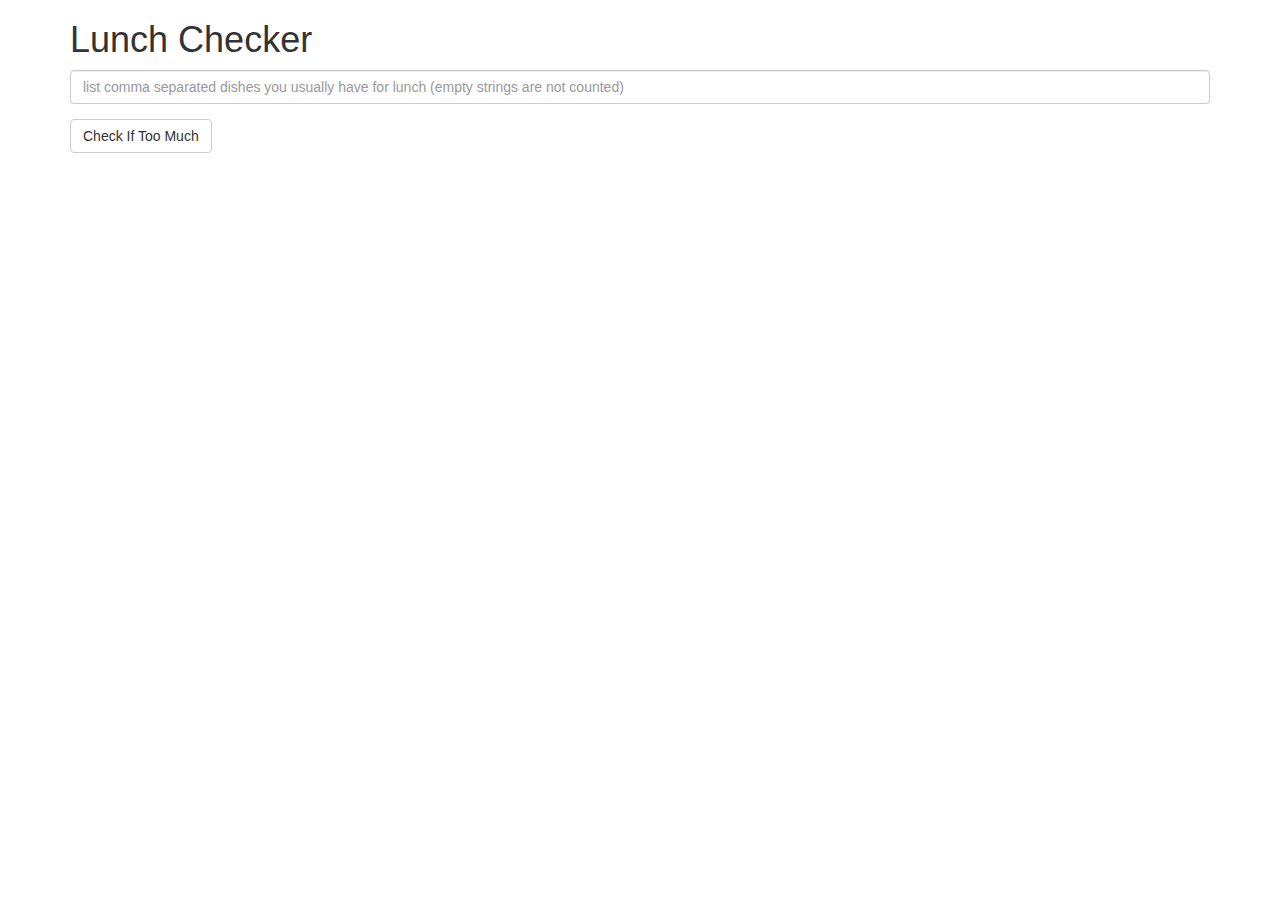
<file: assignment1/index.html>
<!doctype html>
<html lang="en" ng-app="LunchCheck">
  <head>
    <title>Lunch Checker</title>
    <meta name="viewport" content="width=device-width, initial-scale=1">
    <script src="angular.min.js"></script>
    <script src="app.js"></script>
    <link rel="stylesheet" href="styles/bootstrap.min.css">
    <style>
      .message { font-size: 1.3em; font-weight: bold; }
    </style>
  </head>
<body>
   <div class="container" ng-controller="LunchCheckController">
     <h1>Lunch Checker</h1>

         <div class="form-group">
             <input id="lunch-menu" type="text"
             placeholder="list comma separated dishes you usually have for lunch (empty strings are not counted)"
             class="form-control"
             ng-model="dishes"
             ng-style="lunchMenuStyle">
         </div>
         <div class="form-group">
             <button ng-click="checkIfTooMuch();" class="btn btn-default">Check If Too Much</button>
         </div>
         <div class="form-group message" ng-style="messageStyle">
           {{checkIfTooMuchMsg}}
         </div>
   </div>

</body>
</html>
</file>
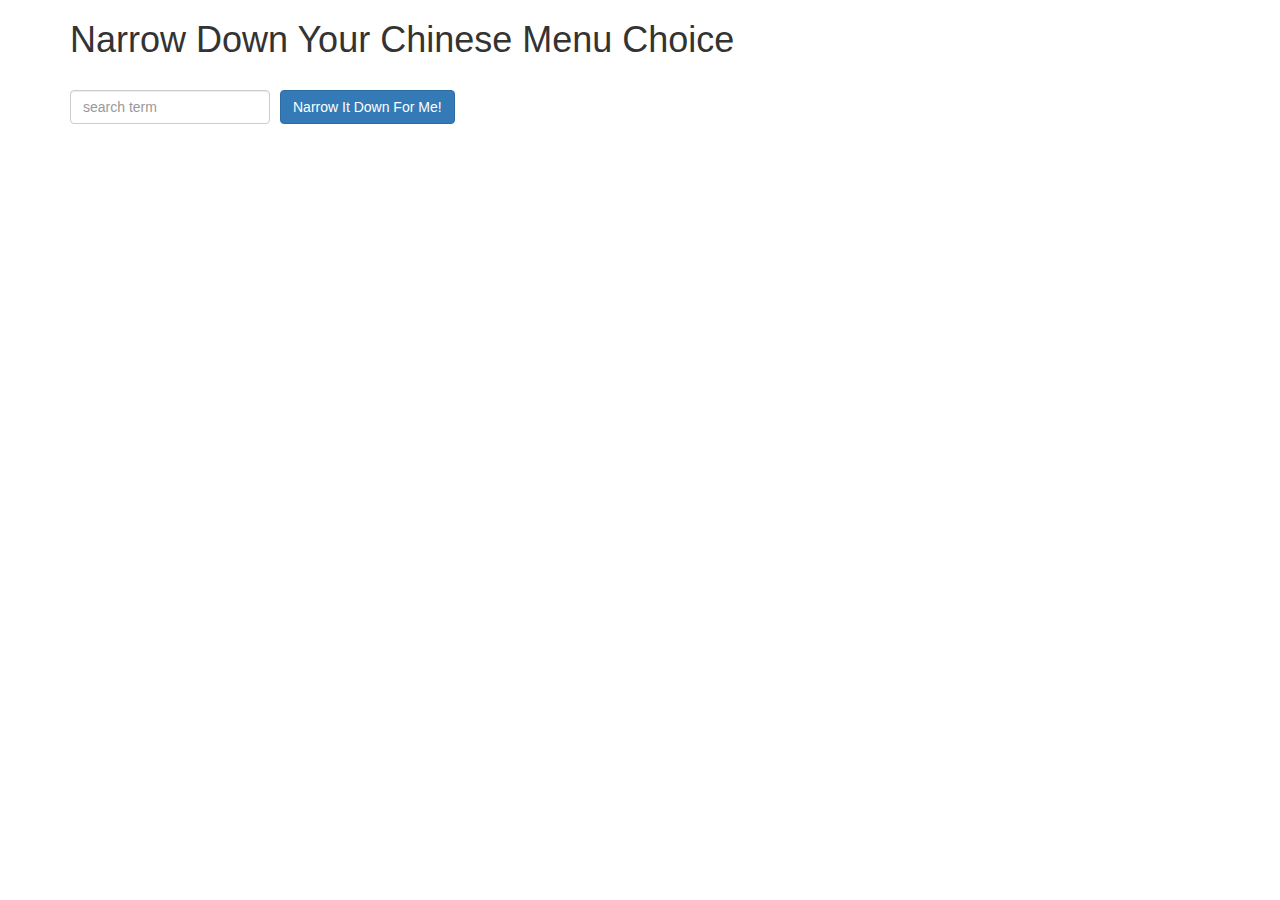
<file: assignment3/index.html>
<!doctype html>
<html lang="en">
  <head>
    <title>Narrow Down Your Menu Choice</title>
    <meta name="viewport" content="width=device-width, initial-scale=1">
    <link rel="stylesheet" href="styles/bootstrap.min.css">
    <link rel="stylesheet" href="styles/styles.css">
    <script src="jquery-3.1.0.min.js"></script>
    <script src="angular.min.js"></script>
    <script src="app.js"></script>
  </head>
<body ng-app="NarrowItDownApp">
   <div class="container" ng-controller="NarrowItDownController as narrowItDown">
    <h1>Narrow Down Your Chinese Menu Choice</h1>

    <div class="form-group">
      <input type="text" placeholder="search term" class="form-control" ng-model="narrowItDown.keyword" ng-keydown="$event.which === 13 && narrowItDown.search(narrowItDown.keyword);">
    </div>
    <div class="form-group narrow-button">
      <button class="btn btn-primary" ng-click="narrowItDown.search(narrowItDown.keyword);">Narrow It Down For Me!</button>
    </div>

    <!-- found-items should be implemented as a component -->
    <found-items class="row-fluid"
                 title="{{narrowItDown.title}}"
                 items="narrowItDown.items"
                 on-remove="narrowItDown.removeItem(index)"></found-items>
  </div>

</body>
</html>
</file>
<file: assignment3/styles/styles.css>
h1 {
  margin-bottom: 30px;
}
input[type="text"] {
  width: 200px;
  float: left;
}
.narrow-button {
  float: left;
  margin-left: 10px;
}
.loader {
  display: none;
  margin-left: 5px;
  font-size: 10px;
  float: left;
  border-top: 1.1em solid rgba(147, 147, 147, 0.2);
  border-right: 1.1em solid rgba(147, 147, 147, 0.2);
  border-bottom: 1.1em solid rgba(147, 147, 147, 0.2);
  border-left: 1.1em solid #676767;
  -webkit-transform: translateZ(0);
  -ms-transform: translateZ(0);
  transform: translateZ(0);
  -webkit-animation: load8 1.1s infinite linear;
  animation: load8 1.1s infinite linear;
}
.loader,
.loader:after {
  border-radius: 50%;
  width: 3em;
  height: 3em;
}
@-webkit-keyframes load8 {
  0% {
    -webkit-transform: rotate(0deg);
    transform: rotate(0deg);
  }
  100% {
    -webkit-transform: rotate(360deg);
    transform: rotate(360deg);
  }
}
@keyframes load8 {
  0% {
    -webkit-transform: rotate(0deg);
    transform: rotate(0deg);
  }
  100% {
    -webkit-transform: rotate(360deg);
    transform: rotate(360deg);
  }
}

found-items
{
  float: left;
}
</file>
